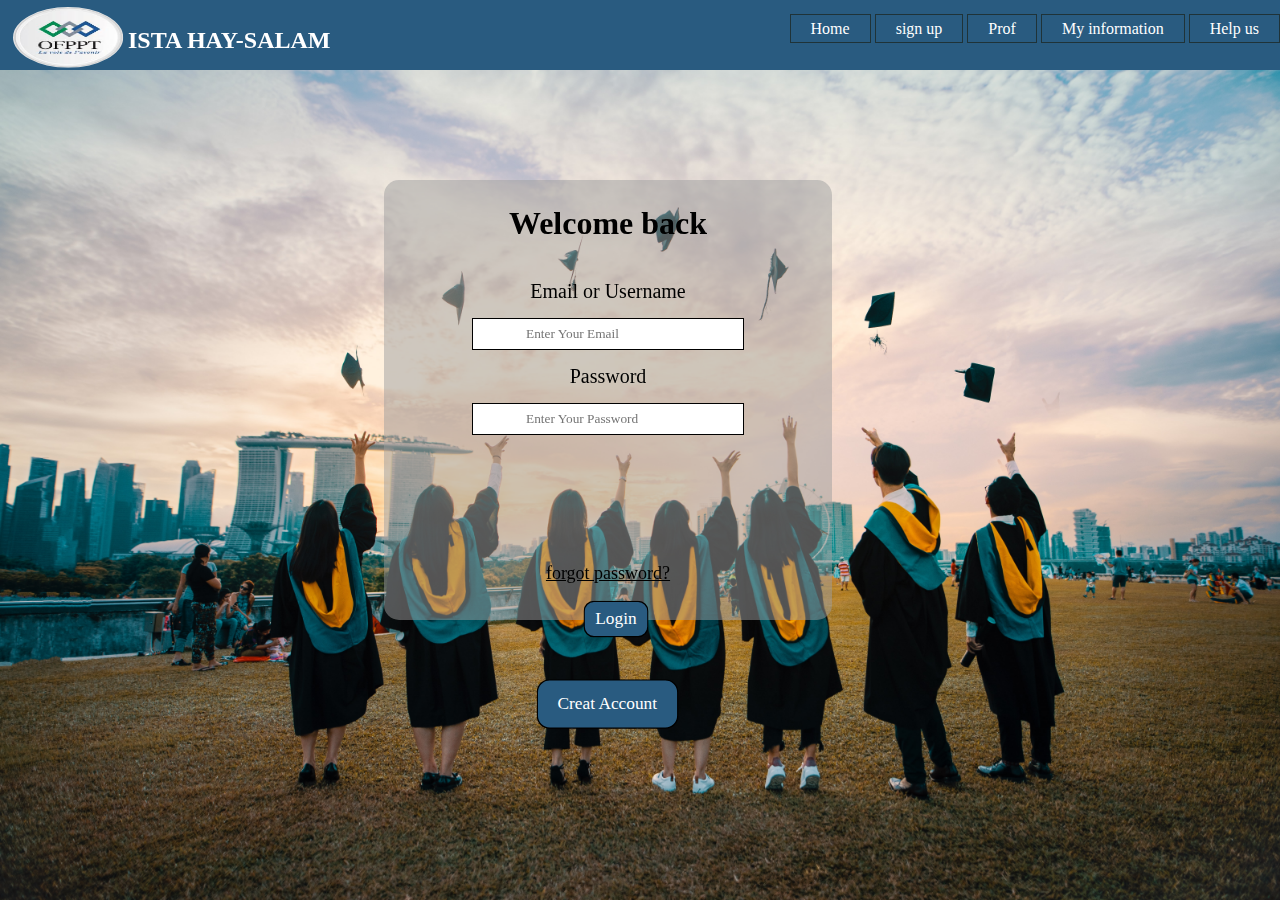
<file: site ista/index.html>
<!DOCTYPE html>
<html lang="en" dir="ltr">
    <head>
        <title> ISTA HAY-SALAM </title>
        <link rel="icon" href="3.jpg"/>
        <link rel="shortcut" href="3.jpg"/>
        <link rel="apple-touch-icon" href="5.jpg"/>
        <meta charset="utf-8">
        <link rel="stylesheet" type="text/css" href="style.css">
        <link name="viewport" content="width=device-width, intial-scale=1.0">
    </head>
    <body>
        <header>
            <div>
                <div class="logo" >
                    <img src="3.jpg" alt="travel" style="border-radius: 50%;">
                </div>
                <ul >
                    <li> <a href="index.html"> Home </a> </li>
                    <li> <a href="create account/creataccount.html"> sign up </a> </li>
                    <li> <a href="login/login1.html"> Prof </a> </li>
                    <li> <a href="#"> My information </a> </li>
                    <li> <a href="help us/index.html"> Help us </a> </li>
                </ul>
            </div>
            <div class="name_logo">
                <h2 >  ISTA HAY-SALAM </h2>
            </div>
        </header>        
        <main>
                <div >
                    <form >
                        <h1 class="h1" >Welcome back</h1>
                     
                     <div id="form">
                            <label> Email or Username  </label> <br>
                        <input type="email" name="email" placeholder="Enter Your Email" required><br>
                      
                        <label>   Password  </label><br>
                        <input type="password" name="password" placeholder="Enter Your Password " required  > <br>
                       
                    </div>
                    <div class="button">
                       <a href="login/login1.html"> <button type="button" class="button1"> Login</button></a>   <br>
                       <a href="create account/creataccount.html" ">   <button type="button" class="button2"  > Creat Account </button> </a> <br>
                    </div>  

                    </form>
                    <br> <br> <br>
                    <p>   <a href="#" id="forgotpassword"> forgot password? </a> </p>
                </div>
                
<!--                <div >             
                    <div >
                        <a  href="https://www.google.com" target="_blank" class="button2"> 
                        <button type="button">  Google</button>      </a>
                            <a href="htpps://www.facebook.com" target="blank" class="button3"> 
                            <button type="button" > login with facebook</button></a>
                           <br>
                    
                    </div>       -->
        </main>        
    </body>
</html>
</file>
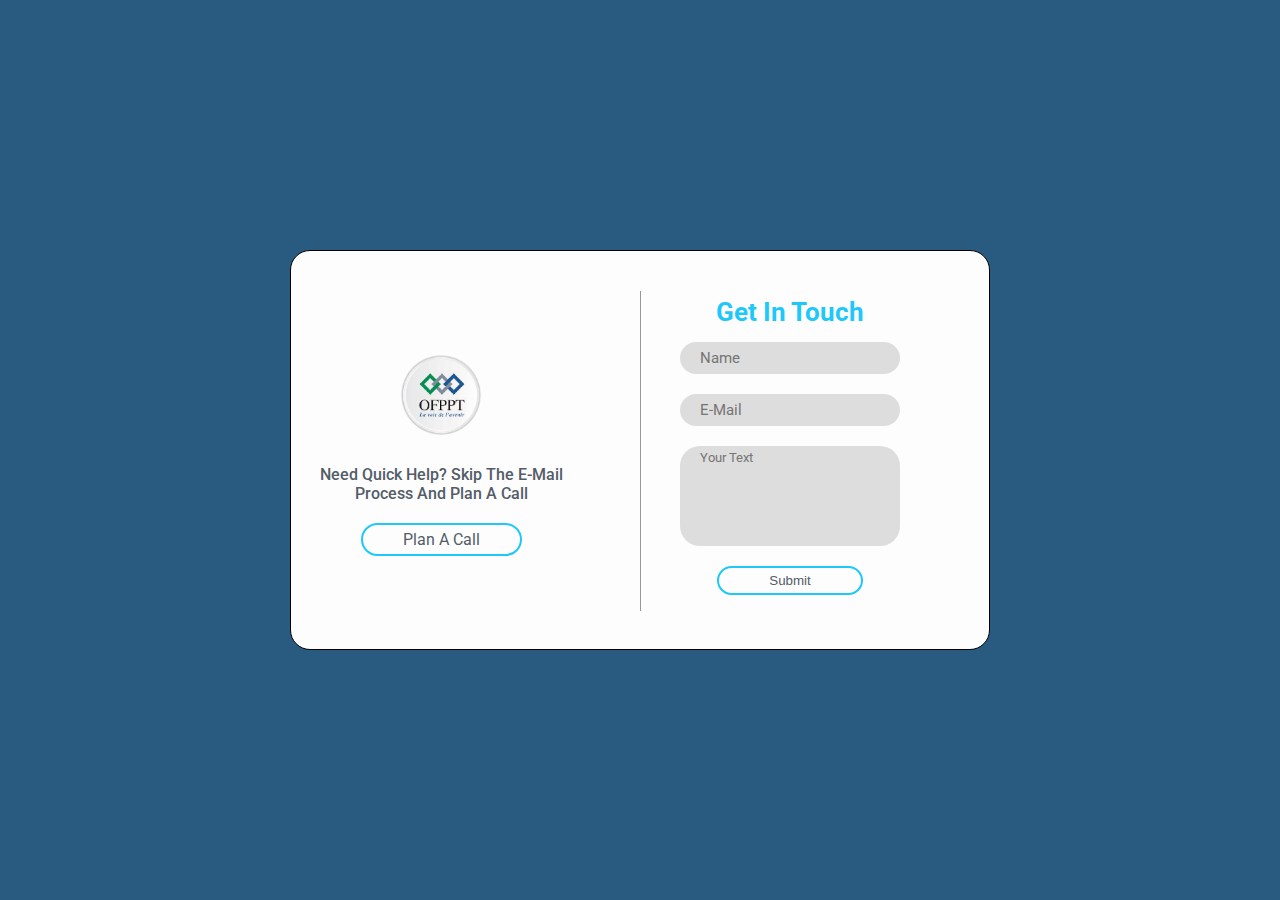
<file: site ista/help us/index.html>
<!DOCTYPE html>
<html lang="en" dir="ltr">
  <head>
    <meta charset="UTF-8">
    <meta name="viewport" content="width=device-width, initial-scale=1.0">
    <link rel="stylesheet" href="style.css">
    <link rel="icon" href="../3.jpg"/>
    <link name="viewport" content="width=device-width, intial-scale=1.0">
    <title>ISTA HAY-SALAM</title>
  </head>
  <body>
    <div class="container">
      <div class="box__1">
        <img src="img.jpg" alt="" >
        <h3>Need Quick Help? Skip The e-mail <br>
        Process And Plan A Call</h3>
        <a href="../index.html">Plan A Call</a>
      </div>
      <div class="line"></div>

      <div class="box__2">
        <h1>Get In Touch</h1>
        <input type="text" name="name" placeholder="Name">
        <input type="text" name="E-mail" placeholder="E-mail">
        <textarea name="message" placeholder="Your Text" ></textarea>
        <a href="../index.html"><input type="submit" name="submit" value="submit"></a>
      </div>
    </div>
  </body>
</html>
</file>
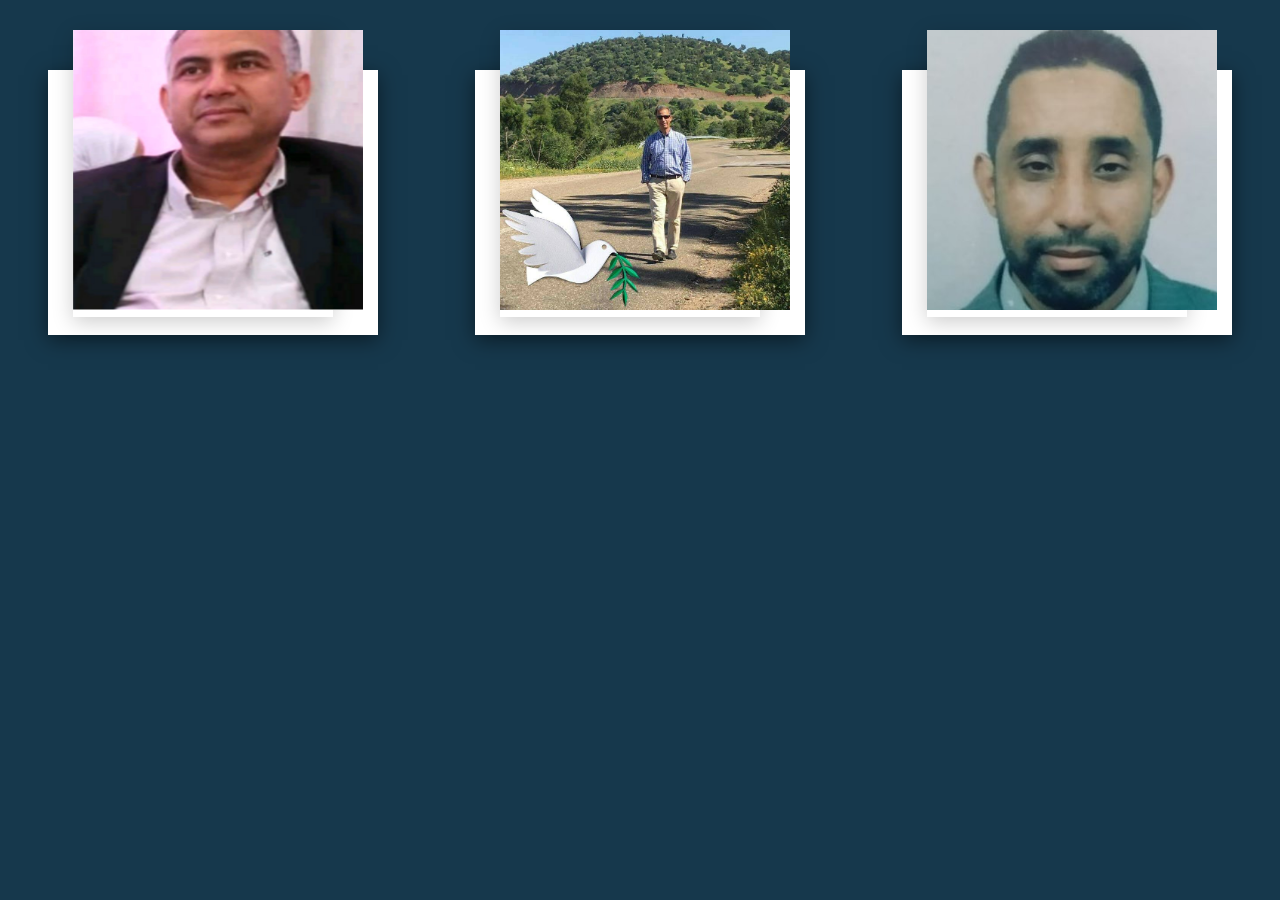
<file: site ista/prof/index.html>
<!DOCTYPE html>
<html lang="en">
<head>
    <link rel="icon" href="../3.jpg"/>
    <link rel="shortcut" href="../3.jpg"/>
    <link rel="apple-touch-icon" href="../3.jpg"/>
    <meta charset="utf-8">
    <link rel="stylesheet" type="text/css" href="style.css">
    <link name="viewport" content="width=device-width, intial-scale=1.0">
    <title>ISTA HAY-SALAM</title>
</head>
<body>
    <div class="container">
        <div class="card">
            <div class="imgBx">
                <img src="ahbouz.png" alt=""width="290px" height="280px">
            </div>
            <div class="content">
                <h2>Mustapha Ahbouz</h2>
                <p>formateur en développement informatique à l'OFPPT Module "203"</p> <br>
                <div class="styling">
                <ul>
                    <li><p>Licence en informatique général au  CNAM  France </p></li>
                    <li><p>Diplome des Etudes Universiaire Superieur Spécialisé Université IBen Tofail Kenitra</p></li>
                </ul>
                <ul>
                    <li><a href="https://www.facebook.com/ahbouz.mustapha.7" target="_blank"><img src="facebook.svg" width="25px" height="25px"></a></li>
                    <li><a href="https://www.youtube.com/channel/UC0YhEhJql1RQhf4Dvws4lUA" target="_blank"><img src="youtube.svg" width="25px" height="25px"></a></li>
                    <li><a href="ahbouz@gmail.com" target="_blank"><img src="mail.svg" width="25px" height="25px"></a></li>
                </ul>
                </div>
            </div>
        </div>
    </div>
    <div class="container">
        <div class="card">
            <div class="imgBx">
                <img src="profile2.jpg" alt=""width="290px" height="280px">
            </div>
            <div class="content">
                <h2>Abdelati sadik</h2> 
                <p>formateur en développement informatique à l'OFPPT Module"201"</p><br>
                <div class="styling">
                <ul>
                    <li><p>IGA - Developpement informatique </p></li>
                    <li><p>Université Cadi Ayyad‎‏ Sciences economiques‎‏</p></li>
                    <li><p>Manager chez  BrothsMark</p></li>
                </ul>
                <ul>
                    <li><a href="#" target="_blank"><img src="facebook.svg" width="25px" height="25px"></a></li>
                    <li><a href="#" target="_blank"><img src="youtube.svg" width="25px" height="25px"></a></li>
                    <li><a href="#" target="_blank"><img src="mail.svg" width="25px" height="25px"></a></li>
                </ul>
                </div>
            </div>
        </div>
    </div>
    <div class="container">
        <div class="card">
            <div class="imgBx">
                <img src="ettarfi2.jpg" alt="" width="290px" height="280px">
            </div>
            <div class="content">
                <h2>Rachid ettarfi</h2>
                <p>Enseignant en Techniques de Développement Informatique a l'OFPPT Module"205"</p> <br>
                <div class="styling">
                <ul >
                    <li><p>Membre de la Société Anwar pour la culture, les sports et le développement</p></li>
                    <li><p>Créer un site Web :"http://ettarfi.e-monsite.com"</p></li>
                </ul>
                <ul>
                    <li><a href="#" target="_blank"><img src="facebook.svg" width="25px" height="25px"></a></li>
                    <li><a href="#" target="_blank"><img src="youtube.svg" width="25px" height="25px"></a></li>
                    <li><a href="#" target="_blank"><img src="mail.svg" width="25px" height="25px"></a></li>
                </ul>
                </div>
            </div>
        </div>
    </div>
</body>
</html>
</file>
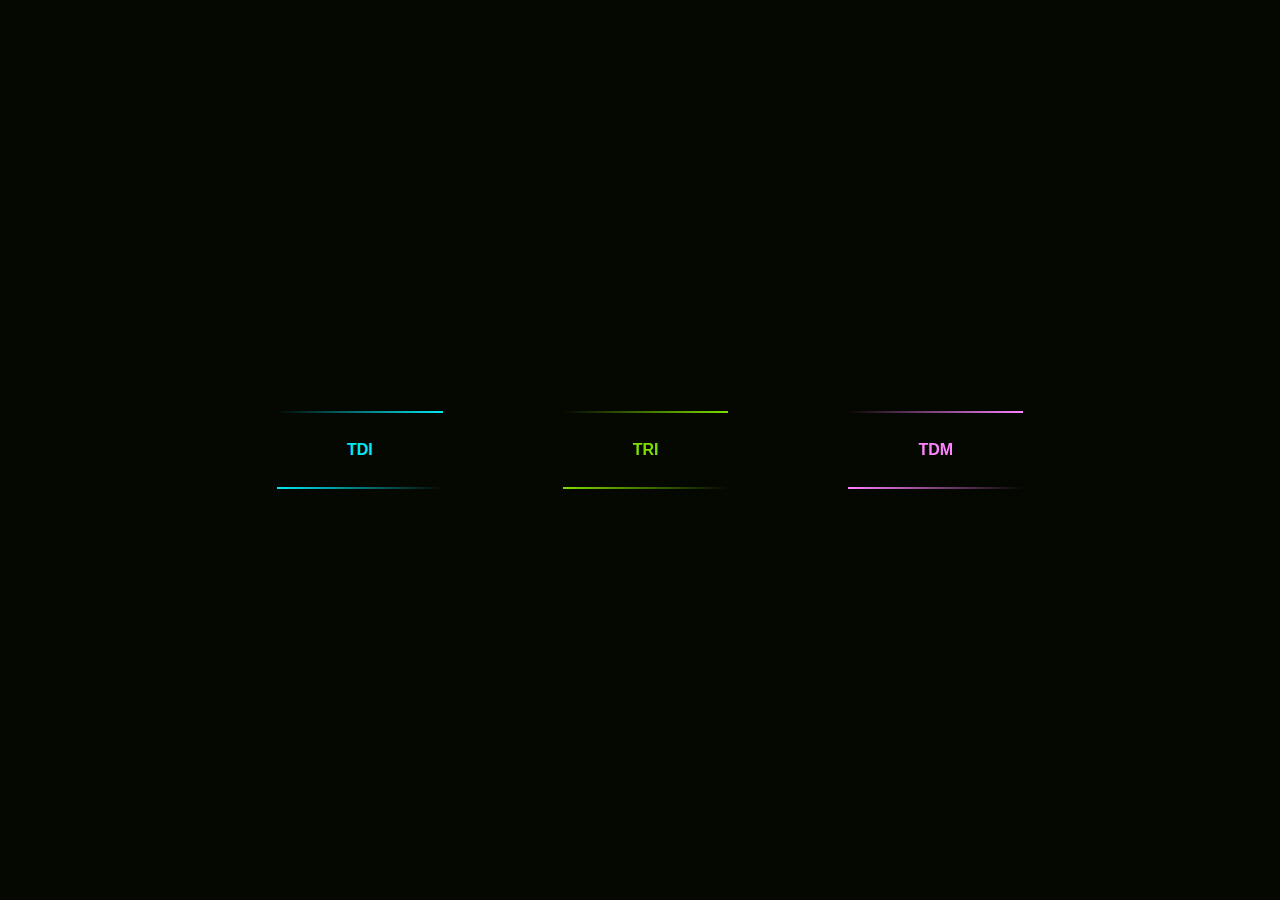
<file: site ista/login/login1.html>
<!DOCTYPE html>
<html>
<head>
    <link rel="icon" href="../3.jpg"/>
    <link rel="shortcut" href="../3.jpg"/>
    <link rel="apple-touch-icon" href="../3.jpg"/>
    <meta charset="utf-8">
    <link name="viewport" content="width=device-width, intial-scale=1.0">
    <link rel="stylesheet" href="login1.css">
    <title> ISTA HAY-SALAM </title>
</head>
<body>
    <a href="../prof/index.html">
        <span></span>
        <span></span>
        <span></span>
        <span></span>
        TDI
    </a>
    
    <a href="#">
        <span></span>
        <span></span>
        <span></span>
        <span></span>
        TRI
    </a>
    <a href="#">
        <span></span>
        <span></span>
        <span></span>
        <span></span>
        TDM
    </a>
</body>
</html>
</file>
<file: site ista/style.css>
*{     /* ضروري ندير هاد جوج باش مايديروش ليا فراغات */
    padding: 0%;
    margin: 0%;
    font-family: Century Gothic;
}
body{
    background-image: url(1.jpg);
    height: 100vh;              /* هااااااد 3 نااااضين كيعطيوك لاسق خاسني نديرهم ديما */
    background-size: cover;
    background-position: center;
}
header{
    width: 100%;
    height: 70px;
    background-color: #295b80!important;
    padding: auto;
}

ul{
    list-style-type: none;
    float: right;
    margin-top: 20px;
}
ul li {
    display: inline-block;

}
ul li a{
    text-decoration: none;
    padding: 5px 20px;
    border: 1px solid #1f3338;
    color: white;
}
ul li a:hover{
    background-color: white  ;
    color: #000000;
    size: initial;
}
.logo {
    float: left;
    transform: scale(0.49,0.27);    /* scale(0.0304,0.0245) */
    position: absolute;
    top: 0.8%;
    right: 100%;
    bottom: 100%;
    left: 1%;
}
.name_logo {
    color:white ;
    position: fixed;
    top: 3%;
    left: 10%;

}

main {
    clear: both;
    border-radius: 15px;
    text-align: center;
    width: 35%;
    height: 440px;
    background-color: #9e9e9e80;
    position: fixed;
    right: 0%;
    top: 20%;
    left: 30%;
    bottom: 0%;

}

h1{
    margin:10px 15px;
    padding: 15px 15px;
}
#form{
    margin: 23px 15px;
    font-size: 20px;
    font-weight: lighter;
}
form input{
    padding: 7px 53px;
    border: 1px solid black;
    margin: 15px 10px ;

}

form input:hover{
    color: black;
    padding: 10px 65px;
    font-size: 17px;
  
}
.button1 {
    padding: 5px 8px;
    margin: 15px ;
    background-color: #295b80;
    color: white;
    border: 1px solid black;
    transform: scale(1.3,1.3);
    position: fixed;
    left: 45%;
    bottom: 28%;
    border-radius: 8px;
}
.button2 {
    border-radius: 10px;
    padding: 10px 15px;
    margin: 15px ;
    background-color: #295b80;
    color: white;
    border: 1px solid black;
    transform: scale(1.3,1.3);
    position: fixed;
    left:42%;
    bottom: 18%;
}
#forgotpassword{
    font-size: 18px;
    color: black;
    font-weight: lighter;

}
</file>
<file: site ista/help us/style.css>
@import url('https://fonts.googleapis.com/css2?family=Roboto:ital,wght@0,300;1,300;1,900&display=swap');
*{
  margin: 0;
  padding: 0;
  box-sizing: border-box;
  text-transform: capitalize;
}
*:focus{
  outline: none;
}
body{
  width: 100%;
  height: 100vh;
  background: #295b80;
  font-family: 'Roboto', sans-serif;
}
.container{
  position: relative;
  width: 700px;
  height: 400px;
  top: 50%;
  left: 50%;
  transform: translate(-50%,-50%);
  background: #fdfdfd;
  border: 1px solid black;
  border-radius: 20px;
}
.container .box__1{
  position: absolute;
  width: 300px;
  height: 350px;
  display: flex;
  flex-direction: column;
  align-items: center;
  justify-content: center;
  top: 10%;
}
.container .box__1 img{
  position: relative;
  border-radius: 50%;
  width: 80px;
  height: 80px;
}
.container .box__1 h3{
  position: relative;
  font-weight: 500;
  color: #535c68;
  margin-top: 30px;
  font-size: 16px;
  text-align: center;
}
.container .box__1 a{
  text-decoration: none;
  color: #535c68;
  border: 2px solid #1ec8fa;
  border-radius: 50px;
  padding: 5px 40px 5px 40px;
  margin: 20px;
  transition: 0.3s ease;
}
.container .box__1 a:hover{
  background: #1ec8fa;
  color: #182C61;
  box-shadow: 0 4px 6px rgba(0,0,0,0.4);
  font-weight: 500;
}
.container .line{
  position: absolute;
  background: #333;
  width: 1px;
  height: 320px;transform: rotate(350px);
  left: 50%;
  top: 40px;
  opacity: 0.5;
}
.container .box__2{
  position: absolute;
  width: 300px;
  height: 350px;
  display: flex;
  flex-direction: column;
  align-items: center;
  justify-content: center;
  text-align: center;
  left: 50%;
}
.container .box__2 h1{
  color: #1ec8fa;
  font-size: 26px;
  margin-bottom: 15px;padding-top: 40px;
}
input[type="text"]{
  display: block;
  box-sizing: border-box;
  margin-bottom: 20px;
  padding: 4px 4px 4px 20px;
  width: 220px;
  height: 32px;
  border: none;
  background: #ddd;
  border-radius: 50px;
  font-family: 'Roboto', sans-serif;
  font-size: 15px;
  color: #808e9b;
  transition: 0.2s ease;
}
input[type="text"]:hover{
  background: rgba(30,200,250,0.5);
}
input[type="text"]:focus{
  background: rgba(30,200,250,0.8);
  box-shadow: 0 2px 6px rgba(0,0,0,0.4);
  color: #333;
}
textarea{
  min-width: 220px;
  min-height: 100px;
  resize: none;
  clear: left;
  border-radius: 20px;
  border: none;
  background: #ddd;
  margin-bottom: 20px;
  padding: 4px 4px 4px 20px;
  font-family: 'Roboto', sans-serif;
}
input[type="submit"]{
  color: #535c68;
  border: 2px solid #1ec8fa;
  border-radius: 50px;
  padding: 5px 50px 5px 50px;
  background: #fdfdfd;
  margin: 0px 20px;
  transition: 0.3s ease;
  cursor: pointer;
}
input[type="submit"]:focus,
input[type="submit"]:hover{
  background: #1ec8fa;
  color: #333;
  box-shadow: 0 4px 8px rgba(0,0,0,0.4);
  opacity: 0.8;
  transition: 0.1s ease;
}
input[type="submit"]:active{
  opacity: 1;
  box-shadow: 0 1px 2px rgba(0,0,0,0.4);
  transition: 0.1s ease;
}
</file>
<file: site ista/prof/style.css>
@import url('https://fonts.googleapis.com/css2?family=Poppins:wgt@300;400;500;600;700;800;900&display=swap');
*{
    margin: 0;
    padding: 0;
    font-family: 'Poppins',sans-serif;
}
body
{
   display: flex;
   justify-content: center;
   align-items: center;
   background-color: #16384c;
}
.container
{
    position: relative;
    width: 1100px;
    display: flex;
    margin-top: 10px;
    justify-content: center;
    align-items: center;
    flex-wrap: wrap;
    padding: 30px;
}
.container .card
{
    position: relative;
    max-width: 300px;
/* hna f hadi d hover */    height: 225px;
    background: #fff;
    margin: 30px 10px;
    padding: 20px 15px;
    display: flex;
    flex-direction: column;
    box-shadow: 0 5px 20px rgba(0, 0, 0, 0.5);
    transition: 0.5s ease-in-out;

}

.container .card:hover
{
    height: 455px;

}
.container .card .imgBx
{
    position: relative;
    width: 260px;
    height: 300px;
    top: -60px;
    left: 10px;
    z-index: 1;
    box-shadow: 0 5px 20px rgba(0, 0, 0, 0.2);
}
.container .card .imgBx .img
{
    max-width: 100%;
    border-radius: 4px;
}
.container .card .content
{
    position: relative;
    margin-top: -140px;
    padding: 5px 5px;
    text-align: center;
    color: #111;
    visibility: hidden;
    opacity: 0;
    transition: 0.4s ease-in-out ;
    
}
.container .card:hover .content
{
    visibility: visible;
    opacity: 1;
    margin-top: -40px;
    transition-delay: 0.4s;
}

.styling ul{
    list-style-type: none;
    float: right;
    margin-top: 10px;

    margin-right: 10px;    
}
.styling ul li {
    display: inline-block;
}
.styling ul li a{
    text-decoration: none;
    padding: 5px 5px;
}
</file>
<file: site ista/login/login1.css>
/* add css code*/
*{
    margin: 0;
    padding: 0;
    box-sizing: border-box;
}
body{
    display: flex;
    justify-content: center;
    align-items: center;
    height: 100vh;
    background: #050801;
    font-family: 'raleway',sans-serif;
    font-weight: bold;
}
a{
    position: relative;
    display: inline-block;
    padding: 30px 70px;
    margin: 90px 70px;
    color: #03e9f4;
    text-decoration: none;
    text-transform: uppercase;
    transition: 0.5s;
    overflow: hidden;
    margin-right: 50px;
}
/* link Hover effect*/
a:hover{
background: #03e9f4;
color: #050801;
box-shadow: 0 0 5px #03e9f4,
            0 0 25px #03e9f4,
            0 0 50px #03e9f4,
            0 0 200px #03e9f4;
-webkit-box-reflect:below 1px linear-gradient(transition, #0005)            
}
/* add animation */

a:nth-child(2){
    filter: hue-rotate(270deg);
}
a:nth-child(3){
    filter: hue-rotate(120deg) ;
}

a span{
    position: absolute;
    display: block;
}
a span:nth-child(1){
    top: 0;
    left: 0;
    width: 100%;
    height: 2px;
    background: linear-gradient(90deg,transparent,#03e9f4);
    animation: animate1 1s linear infinite;
}
/* add keyframes for animation*/
@keyframes animate1{
    0%{
        left: -100%;
    }
    50%,100%{
        left: 100%;
    }
}
/* 2nd line animation*/
a span:nth-child(2){
    top: -100%;
    right: 0;
    width: 2px;
    height: 100%;
    background: linear-gradient(180deg,transparent,#03e9f4);
    animation: animate2 1s linear infinite;
    animation-delay: 0.25s;
}
/* add keyframes*/
@keyframes animate2{
    0%{
        top: -100%;
    }
    50%,100%{
        top: 100%;
    }
}
/* 3rd line animation*/

a span:nth-child(3){
    bottom: 0;
    right: 0;
    width:100%;
    height: 2px;
    background: linear-gradient(270deg,transparent,#03e9f4);
    animation: animate3 1s linear infinite;
}
@keyframes animate3{
    0%{
        right: -100%;
    }
    50%,100%{
        right: 100%;
    }
}
/* 4th line animation*/
a span:nth-child(4){
    bottom: -100%;
    left: 0;
    width: 2px;
    height: 100%;
    background: linear-gradient(360deg,transparent,#03e9f4);
    animation: animate4 1s linear infinite;
    animation-delay:0.75s;
}
@keyframes animate4{
    0%{
        bottom: -100%;
    }
    50%,100%{
        bottom: 100%;
    }
}
</file>
